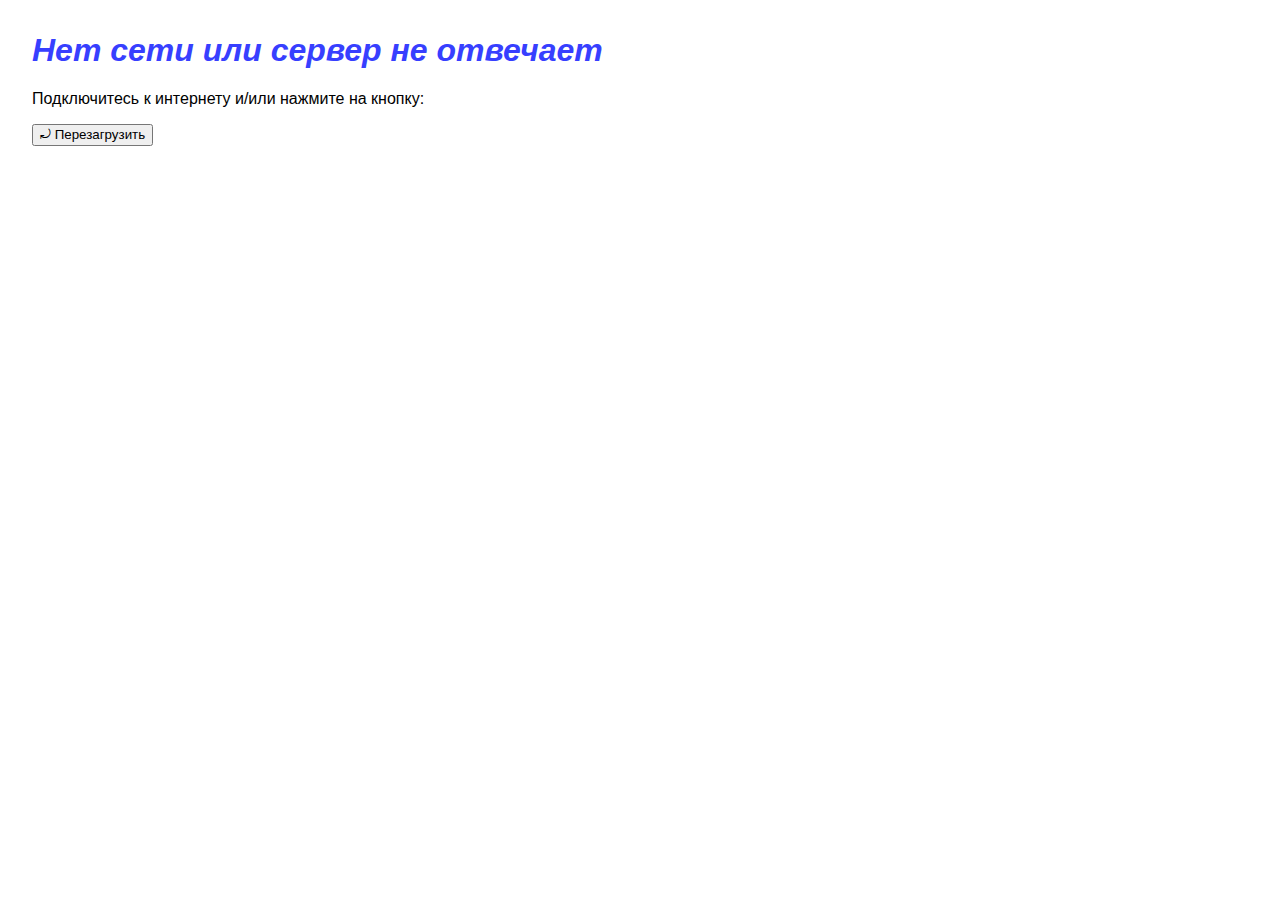
<file: js/offline.html>
<!DOCTYPE html>
<html lang="en">

<head>
	<meta charset="utf-8" />
	<meta http-equiv="X-UA-Compatible" content="IE=edge" />
	<meta name="viewport" content="width=device-width, initial-scale=1" />

	<title>Нет подключения | AI4G</title>

	<style>
		body {
			font-family: helvetica, arial, sans-serif;
			margin: 2em;
		}

		h1 {
			font-style: italic;
			color: #373fff;
		}

		p {
			margin-block: 1rem;
		}

		button {
			display: block;
		}
	</style>
</head>

<body>
	<h1>Нет сети или сервер не отвечает</h1>

	<p>Подключитесь к интернету и/или нажмите на кнопку:</p>
	<button type="button">⤾ Перезагрузить</button>
	<script>
		// Manual reload feature.
		document.querySelector("button").addEventListener("click", () => {
			window.location.reload();
		});

		// Listen to changes in the network state, reload when online.
		// This handles the case when the device is completely offline.
		window.addEventListener('online', () => {
			window.location.reload();
		});
	</script>
</body>

</html>
</file>
